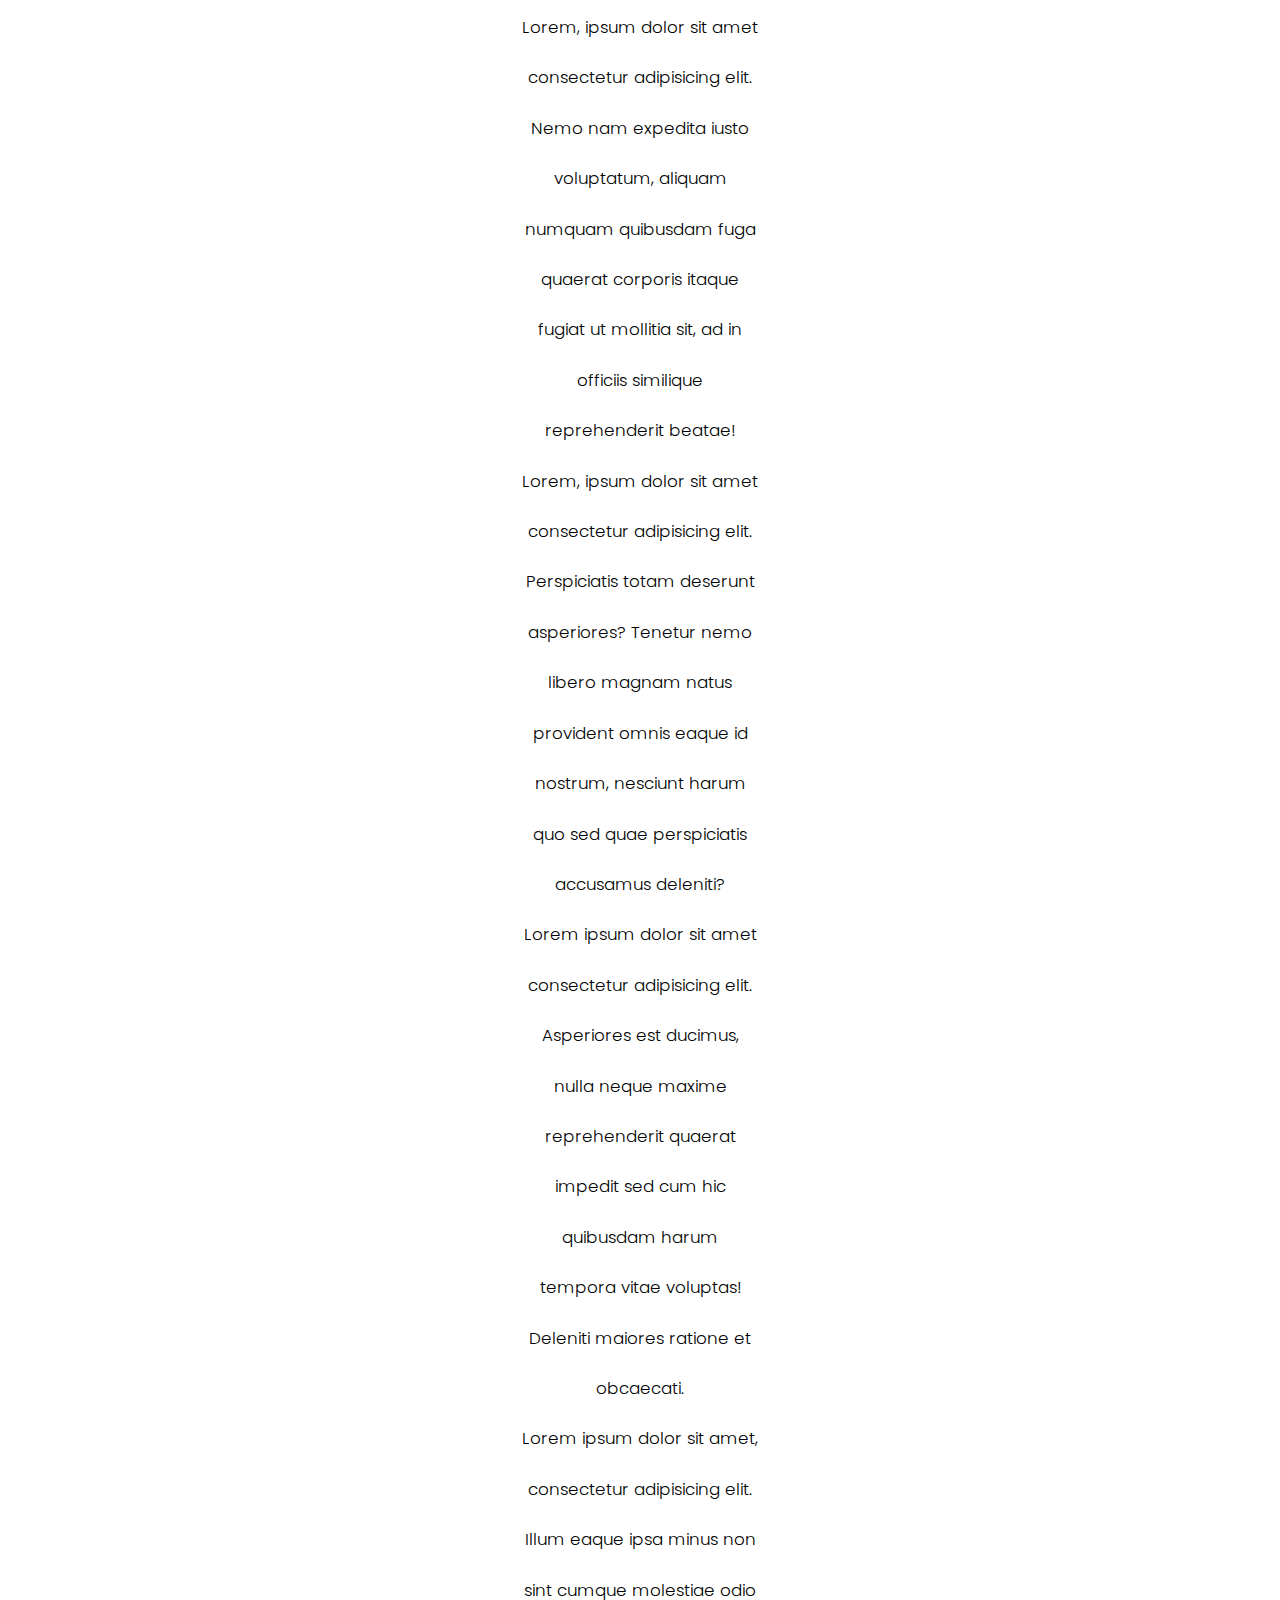
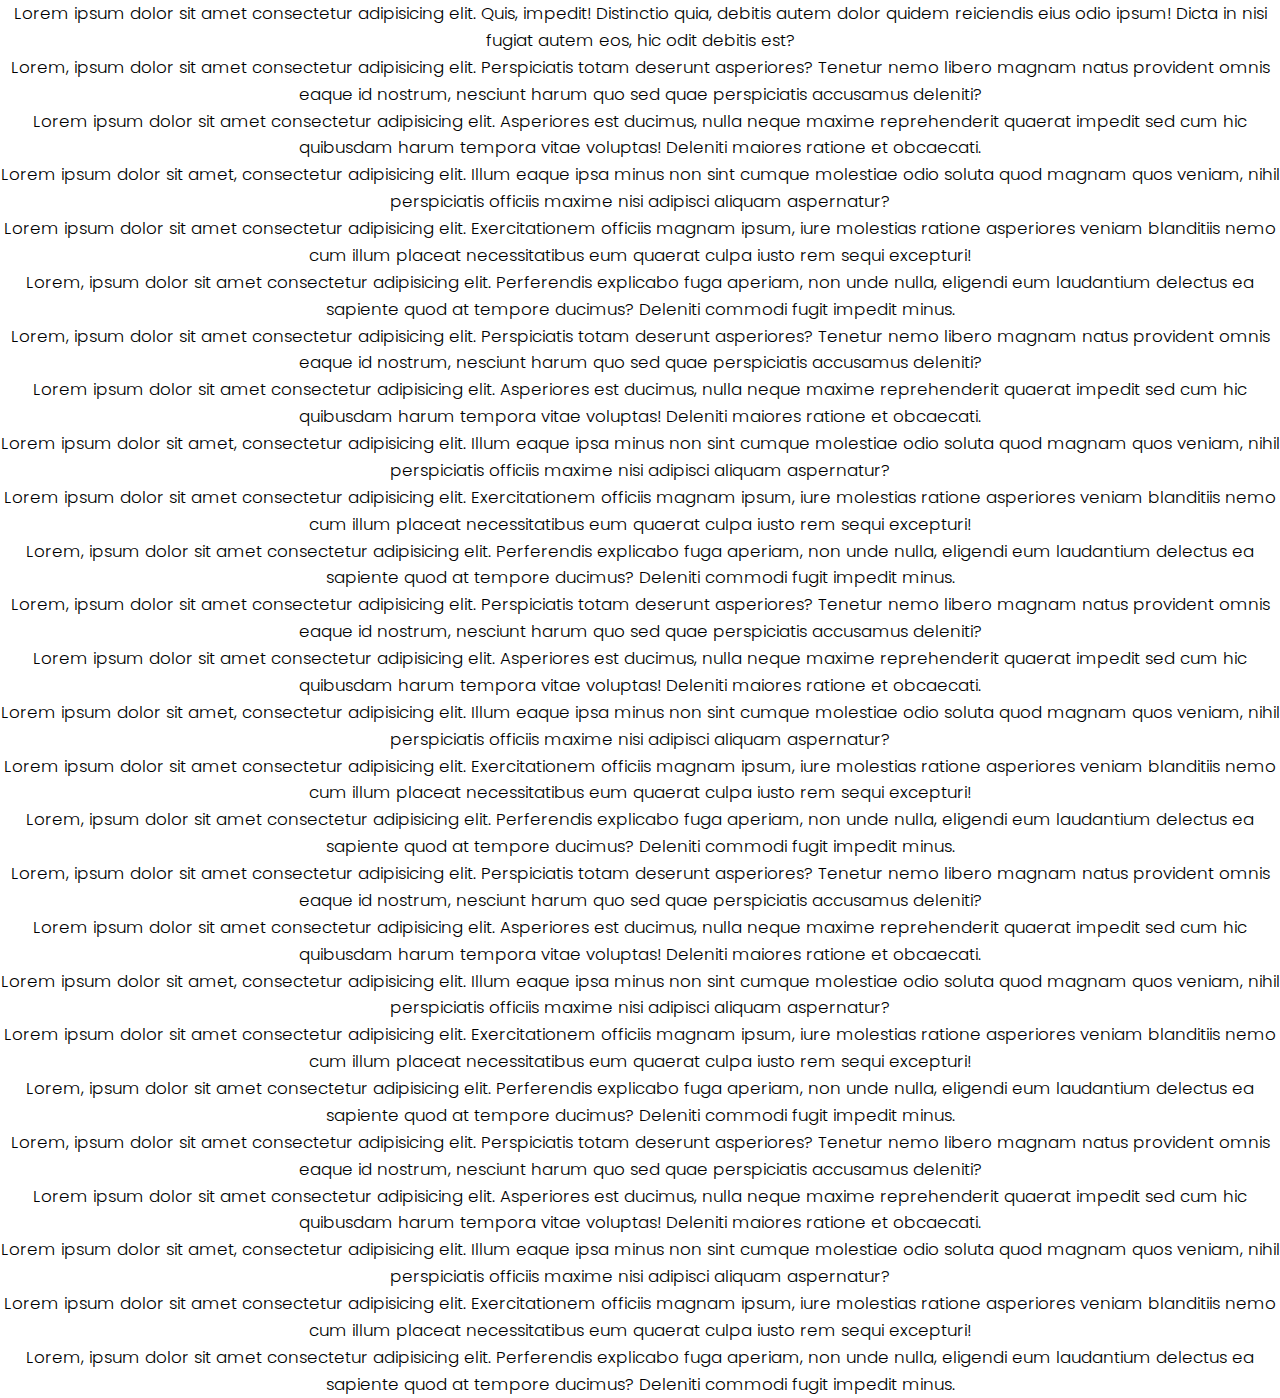
<file: boot.html>
<!DOCTYPE html>
<html lang="en">
  <head>
    <meta charset="UTF-8" />
    <meta http-equiv="X-UA-Compatible" content="IE=edge" />
    <meta name="viewport" content="width=device-width, initial-scale=1.0" />
    <link
      href="https://cdn.jsdelivr.net/npm/bootstrap@5.0.2/dist/css/bootstrap.min.css"
      rel="stylesheet"
      integrity="sha384-EVSTQN3/azprG1Anm3QDgpJLIm9Nao0Yz1ztcQTwFspd3yD65VohhpuuCOmLASjC"
      crossorigin="anonymous"
    />
    <link rel="stylesheet" href="search.css" />
    <title>Document</title>
  </head>
  <body>
    <div class="row" align="center">
      <div
        class="left col-lg-2"
        style="
          width: 15rem;
          height: 100rem;
          line-height: 3em;
          overflow-y: scroll;
          /* border: thin #000 solid; */
          padding: 2px;
        "
      >
        <p>
          Lorem, ipsum dolor sit amet consectetur adipisicing elit. Nemo nam
          expedita iusto voluptatum, aliquam numquam quibusdam fuga quaerat
          corporis itaque fugiat ut mollitia sit, ad in officiis similique
          reprehenderit beatae!
        </p>
        <p>
          Lorem, ipsum dolor sit amet consectetur adipisicing elit. Perspiciatis
          totam deserunt asperiores? Tenetur nemo libero magnam natus provident
          omnis eaque id nostrum, nesciunt harum quo sed quae perspiciatis
          accusamus deleniti?
        </p>
        <p>
          Lorem ipsum dolor sit amet consectetur adipisicing elit. Asperiores
          est ducimus, nulla neque maxime reprehenderit quaerat impedit sed cum
          hic quibusdam harum tempora vitae voluptas! Deleniti maiores ratione
          et obcaecati.
        </p>
        <p>
          Lorem ipsum dolor sit amet, consectetur adipisicing elit. Illum eaque
          ipsa minus non sint cumque molestiae odio soluta quod magnam quos
          veniam, nihil perspiciatis officiis maxime nisi adipisci aliquam
          aspernatur?
        </p>
        <p>
          Lorem ipsum dolor sit amet consectetur adipisicing elit.
          Exercitationem officiis magnam ipsum, iure molestias ratione
          asperiores veniam blanditiis nemo cum illum placeat necessitatibus eum
          quaerat culpa iusto rem sequi excepturi!
        </p>
        <p>
          Lorem, ipsum dolor sit amet consectetur adipisicing elit. Perferendis
          explicabo fuga aperiam, non unde nulla, eligendi eum laudantium
          delectus ea sapiente quod at tempore ducimus? Deleniti commodi fugit
          impedit minus.
        </p>
      </div>
      <div class="right col-lg-10">
        <p>
          Lorem ipsum dolor sit amet consectetur adipisicing elit. Quis,
          impedit! Distinctio quia, debitis autem dolor quidem reiciendis eius
          odio ipsum! Dicta in nisi fugiat autem eos, hic odit debitis est?
        </p>
        <p>
          Lorem, ipsum dolor sit amet consectetur adipisicing elit. Perspiciatis
          totam deserunt asperiores? Tenetur nemo libero magnam natus provident
          omnis eaque id nostrum, nesciunt harum quo sed quae perspiciatis
          accusamus deleniti?
        </p>
        <p>
          Lorem ipsum dolor sit amet consectetur adipisicing elit. Asperiores
          est ducimus, nulla neque maxime reprehenderit quaerat impedit sed cum
          hic quibusdam harum tempora vitae voluptas! Deleniti maiores ratione
          et obcaecati.
        </p>
        <p>
          Lorem ipsum dolor sit amet, consectetur adipisicing elit. Illum eaque
          ipsa minus non sint cumque molestiae odio soluta quod magnam quos
          veniam, nihil perspiciatis officiis maxime nisi adipisci aliquam
          aspernatur?
        </p>
        <p>
          Lorem ipsum dolor sit amet consectetur adipisicing elit.
          Exercitationem officiis magnam ipsum, iure molestias ratione
          asperiores veniam blanditiis nemo cum illum placeat necessitatibus eum
          quaerat culpa iusto rem sequi excepturi!
        </p>
        <p>
          Lorem, ipsum dolor sit amet consectetur adipisicing elit. Perferendis
          explicabo fuga aperiam, non unde nulla, eligendi eum laudantium
          delectus ea sapiente quod at tempore ducimus? Deleniti commodi fugit
          impedit minus.
        </p>

        <p>
          Lorem, ipsum dolor sit amet consectetur adipisicing elit. Perspiciatis
          totam deserunt asperiores? Tenetur nemo libero magnam natus provident
          omnis eaque id nostrum, nesciunt harum quo sed quae perspiciatis
          accusamus deleniti?
        </p>
        <p>
          Lorem ipsum dolor sit amet consectetur adipisicing elit. Asperiores
          est ducimus, nulla neque maxime reprehenderit quaerat impedit sed cum
          hic quibusdam harum tempora vitae voluptas! Deleniti maiores ratione
          et obcaecati.
        </p>
        <p>
          Lorem ipsum dolor sit amet, consectetur adipisicing elit. Illum eaque
          ipsa minus non sint cumque molestiae odio soluta quod magnam quos
          veniam, nihil perspiciatis officiis maxime nisi adipisci aliquam
          aspernatur?
        </p>
        <p>
          Lorem ipsum dolor sit amet consectetur adipisicing elit.
          Exercitationem officiis magnam ipsum, iure molestias ratione
          asperiores veniam blanditiis nemo cum illum placeat necessitatibus eum
          quaerat culpa iusto rem sequi excepturi!
        </p>
        <p>
          Lorem, ipsum dolor sit amet consectetur adipisicing elit. Perferendis
          explicabo fuga aperiam, non unde nulla, eligendi eum laudantium
          delectus ea sapiente quod at tempore ducimus? Deleniti commodi fugit
          impedit minus.
        </p>
        <p>
          Lorem, ipsum dolor sit amet consectetur adipisicing elit. Perspiciatis
          totam deserunt asperiores? Tenetur nemo libero magnam natus provident
          omnis eaque id nostrum, nesciunt harum quo sed quae perspiciatis
          accusamus deleniti?
        </p>
        <p>
          Lorem ipsum dolor sit amet consectetur adipisicing elit. Asperiores
          est ducimus, nulla neque maxime reprehenderit quaerat impedit sed cum
          hic quibusdam harum tempora vitae voluptas! Deleniti maiores ratione
          et obcaecati.
        </p>
        <p>
          Lorem ipsum dolor sit amet, consectetur adipisicing elit. Illum eaque
          ipsa minus non sint cumque molestiae odio soluta quod magnam quos
          veniam, nihil perspiciatis officiis maxime nisi adipisci aliquam
          aspernatur?
        </p>
        <p>
          Lorem ipsum dolor sit amet consectetur adipisicing elit.
          Exercitationem officiis magnam ipsum, iure molestias ratione
          asperiores veniam blanditiis nemo cum illum placeat necessitatibus eum
          quaerat culpa iusto rem sequi excepturi!
        </p>
        <p>
          Lorem, ipsum dolor sit amet consectetur adipisicing elit. Perferendis
          explicabo fuga aperiam, non unde nulla, eligendi eum laudantium
          delectus ea sapiente quod at tempore ducimus? Deleniti commodi fugit
          impedit minus.
        </p>
        <p>
          Lorem, ipsum dolor sit amet consectetur adipisicing elit. Perspiciatis
          totam deserunt asperiores? Tenetur nemo libero magnam natus provident
          omnis eaque id nostrum, nesciunt harum quo sed quae perspiciatis
          accusamus deleniti?
        </p>
        <p>
          Lorem ipsum dolor sit amet consectetur adipisicing elit. Asperiores
          est ducimus, nulla neque maxime reprehenderit quaerat impedit sed cum
          hic quibusdam harum tempora vitae voluptas! Deleniti maiores ratione
          et obcaecati.
        </p>
        <p>
          Lorem ipsum dolor sit amet, consectetur adipisicing elit. Illum eaque
          ipsa minus non sint cumque molestiae odio soluta quod magnam quos
          veniam, nihil perspiciatis officiis maxime nisi adipisci aliquam
          aspernatur?
        </p>
        <p>
          Lorem ipsum dolor sit amet consectetur adipisicing elit.
          Exercitationem officiis magnam ipsum, iure molestias ratione
          asperiores veniam blanditiis nemo cum illum placeat necessitatibus eum
          quaerat culpa iusto rem sequi excepturi!
        </p>
        <p>
          Lorem, ipsum dolor sit amet consectetur adipisicing elit. Perferendis
          explicabo fuga aperiam, non unde nulla, eligendi eum laudantium
          delectus ea sapiente quod at tempore ducimus? Deleniti commodi fugit
          impedit minus.
        </p>
        <p>
          Lorem, ipsum dolor sit amet consectetur adipisicing elit. Perspiciatis
          totam deserunt asperiores? Tenetur nemo libero magnam natus provident
          omnis eaque id nostrum, nesciunt harum quo sed quae perspiciatis
          accusamus deleniti?
        </p>
        <p>
          Lorem ipsum dolor sit amet consectetur adipisicing elit. Asperiores
          est ducimus, nulla neque maxime reprehenderit quaerat impedit sed cum
          hic quibusdam harum tempora vitae voluptas! Deleniti maiores ratione
          et obcaecati.
        </p>
        <p>
          Lorem ipsum dolor sit amet, consectetur adipisicing elit. Illum eaque
          ipsa minus non sint cumque molestiae odio soluta quod magnam quos
          veniam, nihil perspiciatis officiis maxime nisi adipisci aliquam
          aspernatur?
        </p>
        <p>
          Lorem ipsum dolor sit amet consectetur adipisicing elit.
          Exercitationem officiis magnam ipsum, iure molestias ratione
          asperiores veniam blanditiis nemo cum illum placeat necessitatibus eum
          quaerat culpa iusto rem sequi excepturi!
        </p>
        <p>
          Lorem, ipsum dolor sit amet consectetur adipisicing elit. Perferendis
          explicabo fuga aperiam, non unde nulla, eligendi eum laudantium
          delectus ea sapiente quod at tempore ducimus? Deleniti commodi fugit
          impedit minus.
        </p>
      </div>
    </div>
  </body>
</html>
</file>
<file: search.css>
@import url("https://fonts.googleapis.com/css2?family=Poppins:wght@200;300;400;500;600;700;800;900&display=swap");

* {
  padding: 0;
  margin: 0;
  box-sizing: border-box;
}
:root {
  --tenne-tawny: #d65108;
  --tenne-tawny-dark: #b54507;
}

/**************************************************** NAVBAR STYLES***************************************/
* {
  padding: 0;
  margin: 0;
}

.header {
  width: 100%;
  height: 60px;
  background: black;

  box-shadow: 0 0 10px 1px;
  margin-bottom: 40px;
}
.menu {
  height: 100%;
  width: 100%;
  display: flex;
  align-items: center;
  list-style: none;
  padding: 0 100px;
}
.menu li {
  left: 59rem;
  display: block;
  height: 100%;
  margin-right: 40px;
  font-size: 15px;
  position: relative;
  display: flex;
  align-items: center;
  color: #fff;
  text-transform: uppercase;
  text-shadow: 0 0 15px #8e54e9;
  transition: all 300ms cubic-bezier(0.075, 0.82, 0.165, 1);
}
.menu li:after {
  content: "";
  position: absolute;
  width: 0%;
  height: 1px;
  display: block;
  transition: all 0.3s ease;
  bottom: 25%;
}
.menu li:hover::after {
  width: 100%;
  height: 1px;
  background-color: #fff;
}

.menu li a {
  text-decoration: none;
  color: white;
}
/***********************************************************NAVBAR STYLE ENDS *****************************************************************/

body {
  font-weight: 300;
  font-size: 1.05rem;
  line-height: 1.6;
  font-family: "Poppins", sans-serif;
}

.btn {
  font-family: inherit;
  cursor: pointer;
  outline: 0;
  font-size: 1.05rem;
}
.text {
  opacity: 0.8;
}
.title {
  font-size: 2rem;
  margin-bottom: 1rem;
}

.meal-wrapper {
  max-width: 1280px;
  margin: 0 auto;
  padding: 2rem;
  background: #fff;
  text-align: center;
}
.meal-search {
  margin: 2rem 0;
}
.meal-search cite {
  font-size: 1rem;
}
.meal-search-box {
  margin: 1.2rem 0;
  display: flex;
  align-items: stretch;
}
.search-control,
.search-btn {
  width: 100%;
}
.search-control {
  padding: 0 1rem;
  font-size: 1.1rem;
  font-family: inherit;
  outline: 0;
  border: 1px solid var(--tenne-tawny);
  color: var(--tenne-tawny);
  border-top-left-radius: 2rem;
  border-bottom-left-radius: 2rem;
}
.search-control::placeholder {
  color: var(--tenne-tawny);
}
.search-btn {
  width: 55px;
  height: 55px;
  font-size: 1.8rem;
  background: var(--tenne-tawny);
  color: #fff;
  border: none;
  border-top-right-radius: 2rem;
  border-bottom-right-radius: 2rem;
  transition: all 0.4s linear;
  -webkit-transition: all 0.4s linear;
  -moz-transition: all 0.4s linear;
  -ms-transition: all 0.4s linear;
  -o-transition: all 0.4s linear;
}
.search-btn:hover {
  background: var(--tenne-tawny-dark);
}
.meal-result {
  margin-top: 4rem;
}
#meal {
  margin: 2.4rem 0;
}
.meal-item {
  border-radius: 1rem;
  -webkit-border-radius: 1rem;
  -moz-border-radius: 1rem;
  -ms-border-radius: 1rem;
  -o-border-radius: 1rem;
  overflow: hidden;
  box-shadow: 0 4px 21px -12px rgba(0, 0, 0, 0.79);
  margin: 2rem 0;
}
.meal-img img {
  width: 100%;
  display: block;
}
.meal-name {
  padding: 1.5rem 0.5rem;
}
.meal-name h3 {
  font-size: 1.4rem;
}
.recipe-btn {
  text-decoration: none;
  color: #fff;
  background: var(--tenne-tawny);
  font-weight: 500;
  font-size: 1.1rem;
  padding: 0.75rem 0;
  display: block;
  width: 175px;
  margin: 1rem auto;
  border-radius: 2rem;
  -webkit-border-radius: 2rem;
  -moz-border-radius: 2rem;
  -ms-border-radius: 2rem;
  -o-border-radius: 2rem;
  transition: all 0.4s linear;
  -webkit-transition: all 0.4s linear;
  -moz-transition: all 0.4s linear;
  -ms-transition: all 0.4s linear;
  -o-transition: all 0.4s linear;
}
.recipe-btn:hover {
  background: var(--tenne-tawny-dark);
}

/* meal details */
.meal-details {
  position: fixed;
  top: 50%;
  left: 50%;
  transform: translate(-50%, -50%);
  -webkit-transform: translate(-50%, -50%);
  -moz-transform: translate(-50%, -50%);
  -ms-transform: translate(-50%, -50%);
  -o-transform: translate(-50%, -50%);
  color: #fff;
  background: var(--tenne-tawny);
  border-radius: 1rem;
  -webkit-border-radius: 1rem;
  -moz-border-radius: 1rem;
  -ms-border-radius: 1rem;
  -o-border-radius: 1rem;
  width: 90%;
  height: 90%;
  overflow-y: scroll;
  display: none;
  padding: 2rem 0;
}
.meal-details::-webkit-scrollbar {
  width: 10px;
}
.meal-details::-webkit-scrollbar-thumb {
  background: #f0f0f0;
  border-radius: 2rem;
  -webkit-border-radius: 2rem;
  -moz-border-radius: 2rem;
  -ms-border-radius: 2rem;
  -o-border-radius: 2rem;
}

/* js related */
.showRecipe {
  display: block;
}

.meal-details-content {
  margin: 2rem;
}
.meal-details-content p:not(.recipe-category) {
  padding: 1rem 0;
}
.recipe-close-btn {
  position: absolute;
  right: 2rem;
  top: 2rem;
  font-size: 1.8rem;
  background: #fff;
  border: none;
  width: 35px;
  height: 35px;
  border-radius: 50%;
  -webkit-border-radius: 50%;
  -moz-border-radius: 50%;
  -ms-border-radius: 50%;
  -o-border-radius: 50%;
  display: flex;
  align-items: center;
  justify-content: center;
  opacity: 0.9;
}
.recipe-title {
  letter-spacing: 1px;
  padding-bottom: 1rem;
}
.recipe-category {
  background: #fff;
  font-weight: 600;
  color: var(--tenne-tawny);
  display: inline-block;
  padding: 0.2rem 0.5rem;
  border-radius: 0.3rem;
  -webkit-border-radius: 0.3rem;
  -moz-border-radius: 0.3rem;
  -ms-border-radius: 0.3rem;
  -o-border-radius: 0.3rem;
}
.recipe-category {
  background: #fff;
  font-weight: 600;
  color: var(--tenne-tawny);
  display: inline-block;
  padding: 0.2rem 0.5rem;
  border-radius: 0.3rem;
  -webkit-border-radius: 0.3rem;
  -moz-border-radius: 0.3rem;
  -ms-border-radius: 0.3rem;
  -o-border-radius: 0.3rem;
}
.recipe-instruct {
  padding: 1rem 0;
}
.recipe-meal-img img {
  width: 100px;
  height: 100px;
  border-radius: 50%;
  -webkit-border-radius: 50%;
  -moz-border-radius: 50%;
  -ms-border-radius: 50%;
  -o-border-radius: 50%;
  margin: 0 auto;
  display: block;
}
.recipe-link {
  margin: 1.4rem 0;
}
.recipe-link a {
  color: #fff;
  font-size: 1.2rem;
  font-weight: 700;
  transition: all 0.4s linear;
  -webkit-transition: all 0.4s linear;
  -moz-transition: all 0.4s linear;
  -ms-transition: all 0.4s linear;
  -o-transition: all 0.4s linear;
}
.recipe-link a:hover {
  opacity: 0.8;
}

/*  */
.notFound {
  grid-template-columns: 1fr !important;
  color: var(--tenne-tawny);
  font-size: 1.8rem;
  font-weight: 600;
  width: 100%;
}

/* Media Queries */
@media screen and (min-width: 600px) {
  .meal-search-box {
    width: 540px;
    margin-left: auto;
    margin-right: auto;
  }
}

@media screen and (min-width: 768px) {
  #meal {
    display: grid;
    grid-template-columns: repeat(2, 1fr);
    gap: 2rem;
  }
  .meal-item {
    margin: 0;
  }
  .meal-details {
    width: 700px;
  }
}

.hidden {
  display: none;
}
.drop {
  left: 20rem;
}

@media screen and (min-width: 992px) {
  #meal {
    grid-template-columns: repeat(3, 1fr);
  }
}
</file>
